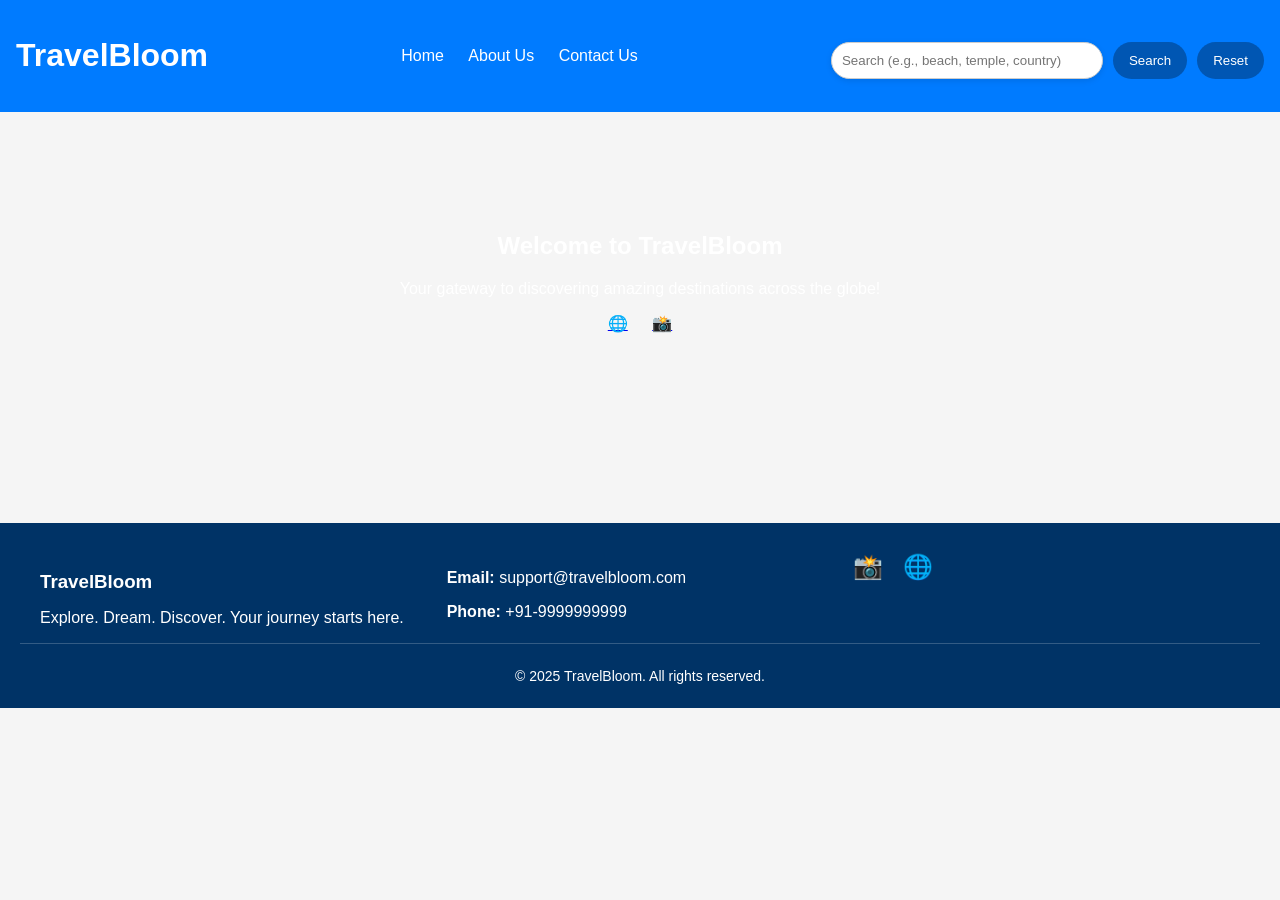
<file: index.html>
<!DOCTYPE html>
<html lang="en">
<head>
  <meta charset="UTF-8" />
  <title>TravelBloom</title>
  <link rel="stylesheet" href="styles.css" />
</head>
<body>

  <!-- Navbar -->
  <header class="navbar">
    <h1>TravelBloom</h1>
    <nav>
      <a href="#">Home</a>
      <a href="about_us.html">About Us</a>
      <a href="contact_us.html">Contact Us</a>
    </nav>
    <div class="search-section">
      <input type="text" id="searchInput" placeholder="Search (e.g., beach, temple, country)" />
      <button onclick="handleSearch()">Search</button>
      <button onclick="clearResults()">Reset</button>
    </div>
  </header>

  <!-- Hero / Home Section -->
  <section class="hero">
    <div class="intro">
      <h2>Welcome to TravelBloom</h2>
      <p>Your gateway to discovering amazing destinations across the globe!</p>
      <div class="social">
        <a href="https://www.google.com" target="_blank">🌐</a>
        <a href="https://www.instagram.com" target="_blank">📸</a>
               
      </div>
    </div>
  </section>

  <!-- Results -->
  <section id="results" class="results-section"></section>
<!-- Footer -->
<footer class="footer">
    <div class="footer-content">
      <div class="footer-left">
        <h3>TravelBloom</h3>
        <p>Explore. Dream. Discover. Your journey starts here.</p>
      </div>
      <div class="footer-center">
        <p><strong>Email:</strong> support@travelbloom.com</p>
        <p><strong>Phone:</strong> +91-9999999999</p>
      </div>
      <div class="footer-right">
        <a href="https://www.instagram.com" target="_blank">📸</a>
        <a href="https://www.google.com" target="_blank">🌐</a>
        
      </div>
    </div>
    <div class="footer-bottom">
      <p>&copy; 2025 TravelBloom. All rights reserved.</p>
    </div>
  </footer>
  
<script src="travel_recommendation.js"></script>
</body>
</html>
</file>
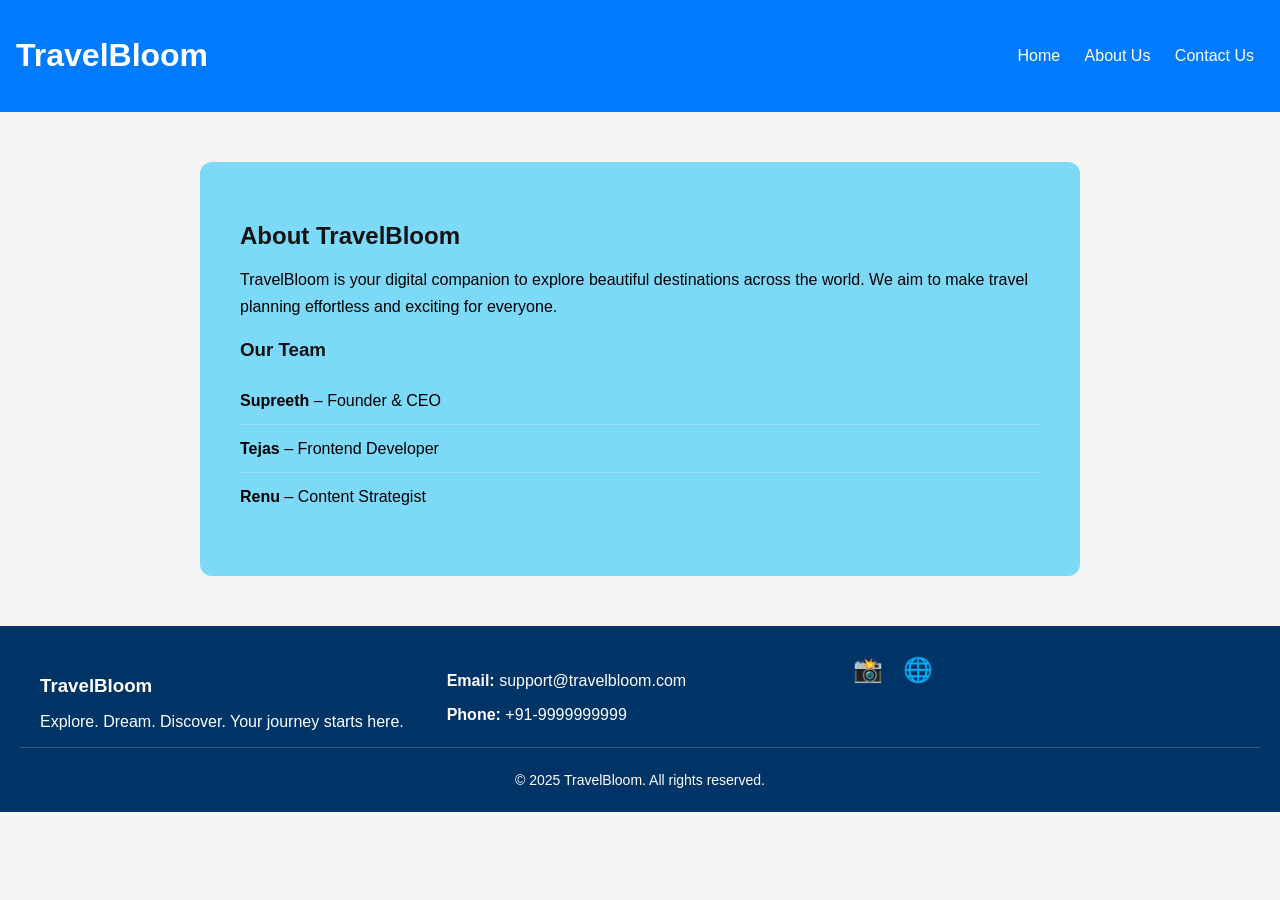
<file: about_us.html>
<!DOCTYPE html>
<html lang="en">
<head>
  <meta charset="UTF-8" />
  <title>About Us - TravelBloom</title>
  <link rel="stylesheet" href="styles.css" />
</head>
<body>

  <!-- Navbar -->
  <header class="navbar">
    <h1>TravelBloom</h1>
    <nav>
      <a href="index.html">Home</a>
      <a href="about_us.html">About Us</a>
      <a href="contact_us.html">Contact Us</a>
    </nav>
  </header>

  <!-- About Us Section -->
  <section class="info-section">
    <h2>About TravelBloom</h2>
    <p>TravelBloom is your digital companion to explore beautiful destinations across the world. We aim to make travel planning effortless and exciting for everyone.</p>

    <h3>Our Team</h3>
    <ul>
      <li><strong>Supreeth</strong> – Founder & CEO</li>
      <li><strong>Tejas</strong> – Frontend Developer</li>
      <li><strong>Renu</strong> – Content Strategist</li>
    </ul>
  </section>
  <!-- Footer -->
<footer class="footer">
    <div class="footer-content">
      <div class="footer-left">
        <h3>TravelBloom</h3>
        <p>Explore. Dream. Discover. Your journey starts here.</p>
      </div>
      <div class="footer-center">
        <p><strong>Email:</strong> support@travelbloom.com</p>
        <p><strong>Phone:</strong> +91-9999999999</p>
      </div>
      <div class="footer-right">
        <a href="https://www.instagram.com" target="_blank">📸</a>
        <a href="https://www.google.com" target="_blank">🌐</a>
        
      </div>
    </div>
    <div class="footer-bottom">
      <p>&copy; 2025 TravelBloom. All rights reserved.</p>
    </div>
  </footer>

</body>
</html>
</file>
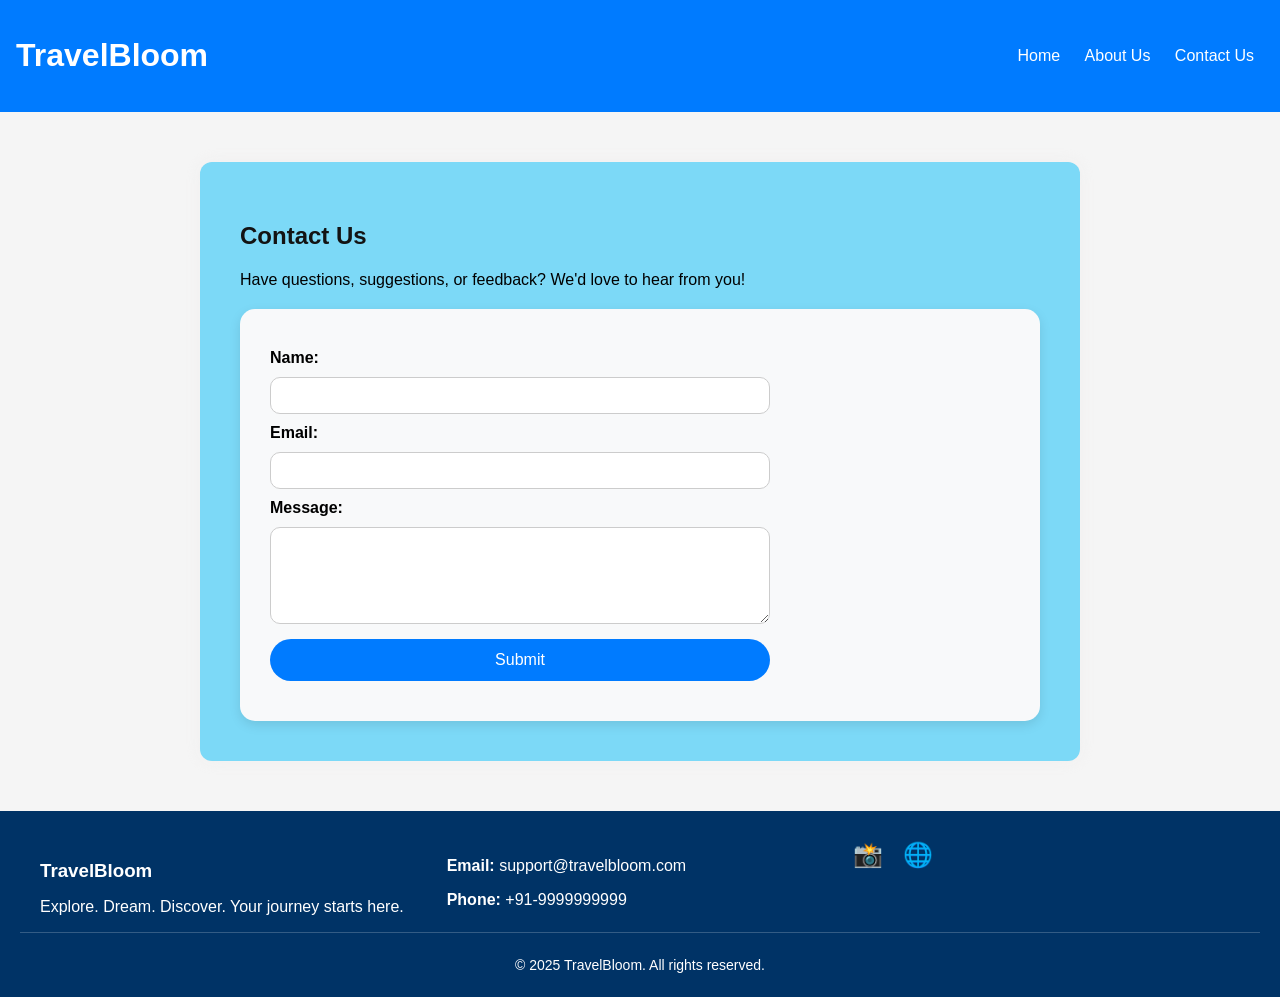
<file: contact_us.html>
<!DOCTYPE html>
<html lang="en">
<head>
  <meta charset="UTF-8" />
  <title>Contact Us - TravelBloom</title>
  <link rel="stylesheet" href="styles.css" />
</head>
<body>

  <!-- Navbar -->
  <header class="navbar">
    <h1>TravelBloom</h1>
    <nav>
      <a href="index.html">Home</a>
      <a href="about_us.html">About Us</a>
      <a href="contact_us.html">Contact Us</a>
    </nav>
  </header>

  <!-- Contact Us Section -->
  <section class="info-section">
    <h2>Contact Us</h2>
    <p>Have questions, suggestions, or feedback? We'd love to hear from you!</p>

    <form onsubmit="event.preventDefault(); alert('Thank you for your message!');">
      <label for="name">Name:</label>
      <input type="text" id="name" required>

      <label for="email">Email:</label>
      <input type="email" id="email" required>

      <label for="message">Message:</label>
      <textarea id="message" rows="5" required></textarea>

      <button type="submit">Submit</button>
    </form>
  </section>
<!-- Footer -->
<footer class="footer">
    <div class="footer-content">
      <div class="footer-left">
        <h3>TravelBloom</h3>
        <p>Explore. Dream. Discover. Your journey starts here.</p>
      </div>
      <div class="footer-center">
        <p><strong>Email:</strong> support@travelbloom.com</p>
        <p><strong>Phone:</strong> +91-9999999999</p>
      </div>
      <div class="footer-right">
        <a href="https://www.instagram.com" target="_blank">📸</a>
        <a href="https://www.google.com" target="_blank">🌐</a>
        
      </div>
    </div>
    <div class="footer-bottom">
      <p>&copy; 2025 TravelBloom. All rights reserved.</p>
    </div>
  </footer>
</body>
</html>
</file>
<file: styles.css>
body {
  font-family: Arial, sans-serif;
  margin: 0;
  background: #f5f5f5;
}
.navbar {
  background: #007BFF;
  color: white;
  padding: 1em;
  display: flex;
  justify-content: space-between;
  align-items: center;
}
.navbar nav a {
  margin: 0 10px;
  color: white;
  text-decoration: none;
}
.search-section {
  display: flex;
  gap: 10px;
}
.hero {
  background: url('https://images.unsplash.com/photo-1507525428034-b723cf961d3e') no-repeat center/cover;
  color: white;
  text-align: center;
  padding: 100px 20px;
}
.social a {
  margin: 0 10px;
}
.info-section {
  padding: 40px 20px;
  background: #fff;
}
.results-section {
  padding: 20px;
}
.result-card {
  background: #fff;
  margin: 20px 0;
  padding: 20px;
  border-left: 5px solid #007BFF;
}
.result-card img {
  width: 100%;
  max-width: 400px;
  height: auto;
}
form input, form textarea, form button {
  display: block;
  margin: 10px 0;
  padding: 10px;
  width: 100%;
  max-width: 500px;
}

/* Search Bar Styling */
.search-section {
    display: flex;
    gap: 10px;
    margin-top: 10px;
  }
  
  .search-section input {
    padding: 10px;
    border: 1px solid #ccc;
    border-radius: 25px;
    width: 250px;
    box-shadow: 0 2px 6px rgba(0, 0, 0, 0.1);
    transition: border 0.3s ease;
  }
  
  .search-section input:focus {
    border: 1px solid #007BFF;
    outline: none;
  }
  
  .search-section button {
    padding: 10px 16px;
    border: none;
    border-radius: 25px;
    background-color: #0056b3;
    color: white;
    cursor: pointer;
    transition: background-color 0.3s ease;
  }
  
  .search-section button:hover {
    background-color: #003d80;
  }
  
  /* Team Section Styling */
  .team {
    display: flex;
    flex-direction: column;
    gap: 15px;
    margin-top: 20px;
  }
  
  .team p {
    background: #f0f8ff;
    padding: 15px;
    border-radius: 10px;
    box-shadow: 0 2px 6px rgba(0, 0, 0, 0.1);
    transition: transform 0.2s;
  }
  
  .team p:hover {
    transform: scale(1.02);
  }
  
  /* Contact Form Styling */
  form {
    background-color: #f8f9fa;
    padding: 30px;
    border-radius: 15px;
    box-shadow: 0 4px 12px rgba(0, 0, 0, 0.1);
  }
  
  form label {
    font-weight: bold;
    margin-top: 10px;
    display: block;
  }
  
  form input, form textarea {
    border: 1px solid #ccc;
    border-radius: 10px;
    padding: 10px;
    width: 100%;
    max-width: 500px;
    box-sizing: border-box;
  }
  
  form button {
    background-color: #007BFF;
    color: white;
    padding: 12px 24px;
    border: none;
    border-radius: 25px;
    margin-top: 15px;
    cursor: pointer;
    font-size: 16px;
    transition: background-color 0.3s;
  }
  
  form button:hover {
    background-color: #0056b3;
  }
  
  .result-card button {
    background-color: #28a745;
    color: white;
    padding: 10px 20px;
    margin-top: 10px;
    border: none;
    border-radius: 20px;
    cursor: pointer;
    font-weight: bold;
    transition: background-color 0.3s;
  }
  
  .result-card button:hover {
    background-color: #218838;
  }
  .footer {
    background-color: #003366;
    color: white;
    padding: 30px 20px 10px;
    margin-top: 50px;
    font-family: Arial, sans-serif;
  }
  
  .footer-content {
    display: flex;
    flex-wrap: wrap;
    justify-content: space-between;
    gap: 20px;
    max-width: 1200px;
    margin: auto;
  }
  
  .footer-left,
  .footer-center,
  .footer-right {
    flex: 1;
    min-width: 200px;
  }
  
  .footer-left h3 {
    margin-bottom: 10px;
  }
  
  .footer-right a {
    color: white;
    font-size: 24px;
    margin-right: 15px;
    text-decoration: none;
    transition: transform 0.2s;
  }
  
  .footer-right a:hover {
    transform: scale(1.2);
  }
  
  .footer-bottom {
    text-align: center;
    padding-top: 10px;
    font-size: 14px;
    border-top: 1px solid rgba(255, 255, 255, 0.2);
  }
   
 

  
  /* Overlay for readability */
  .info-section {
    background: rgba(44, 198, 249, 0.6);
    padding: 40px;
    margin: 50px auto;
    max-width: 800px;
    border-radius: 12px;
    box-shadow: 0 0 15px rgba(235, 233, 233, 0.4);
  }
  
  .info-section h2,
  .info-section h3 {
    color: #131313;
    margin-bottom: 15px;
  }
  
  .info-section p,
  .info-section li {
    line-height: 1.7;
    font-size: 16px;
  }
  
  .info-section ul {
    list-style-type: none;
    padding: 0;
  }
  
  .info-section li {
    padding: 10px 0;
    border-bottom: 1px solid rgba(255, 255, 255, 0.2);
  }
  
  .info-section li:last-child {
    border-bottom: none;
  }
</file>
